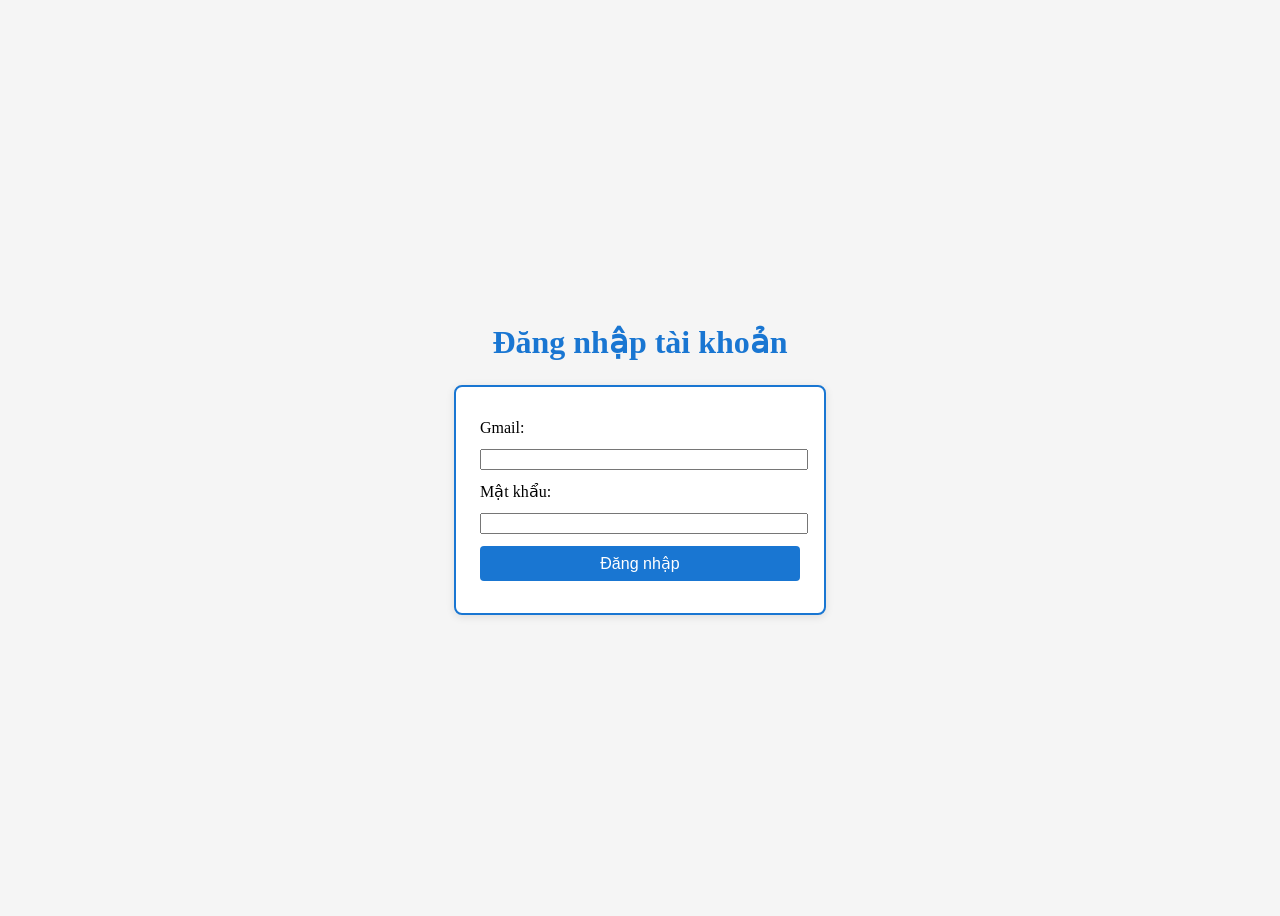
<file: index.html>
<!DOCTYPE html>
<html lang="en">
  <head>
    <meta charset="UTF-8" />
    <meta name="viewport" content="width=device-width, initial-scale=1.0" />
    <title>Đăng Nhập</title>
    <link rel="stylesheet" href="./style.css" />
    <script src="./main.js"></script>
  </head>
  <body>
    <h1>Đăng nhập tài khoản</h1>
    <div class="login-box">
      <form action="" method="post">
        <label for="email">Gmail:</label>
        <input type="email" id="email" name="email" required />

        <label for="password">Mật khẩu:</label>
        <input type="password" id="password" name="password" required />

        <button type="submit">Đăng nhập</button>
        <a href="test.html"></a>
      </form>
    </div>
  </body>
</html>
</file>
<file: style.css>
body {
  min-height: 100vh;
  display: flex;
  flex-direction: column;
  justify-content: center;
  align-items: center;
  background: #f5f5f5;
}
.login-box {
  background: #fff;
  padding: 32px 24px;
  border-radius: 8px;
  box-shadow: 0 2px 8px rgba(0, 0, 0, 0.1);
  border: 2px solid #1976d2;
  min-width: 320px;
}
.login-box form {
  display: flex;
  flex-direction: column;
}
.login-box label,
.login-box input {
  width: 100%;
  margin-bottom: 12px;
}
.login-box button {
  width: 100%;
  padding: 8px;
  font-size: 16px;
  background: #1976d2;
  color: #fff;
  border: none;
  border-radius: 4px;
  cursor: pointer;
}
.login-box button:hover {
  background: #1565c0;
}
h1 {
  margin-bottom: 24px;
  color: #1976d2;
  text-align: center;
}
</file>
